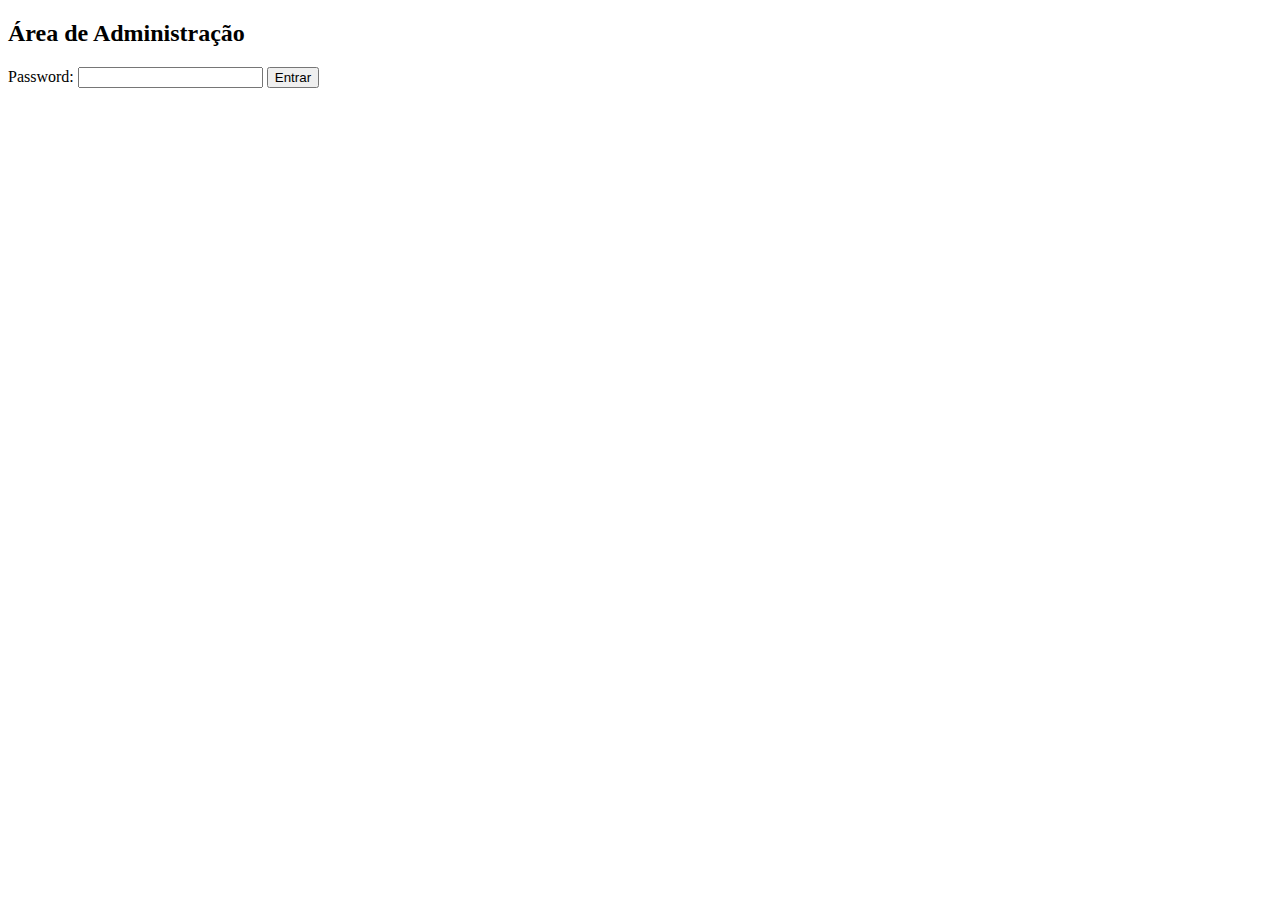
<file: satisfacao_app/templates/admin_login.html>
<!-- templates/admin_login.html -->
<!DOCTYPE html>
<html lang="pt">
<head>
    <meta charset="UTF-8">
    <title>Admin Login</title>
    <meta name="viewport" content="width=device-width, initial-scale=1.0">
</head>
<body>
    <h2>Área de Administração</h2>
    <form method="POST">
        <label>Password:</label>
        <input type="password" name="password" required>
        <button type="submit">Entrar</button>
    </form>
</body>
</html>
</file>
